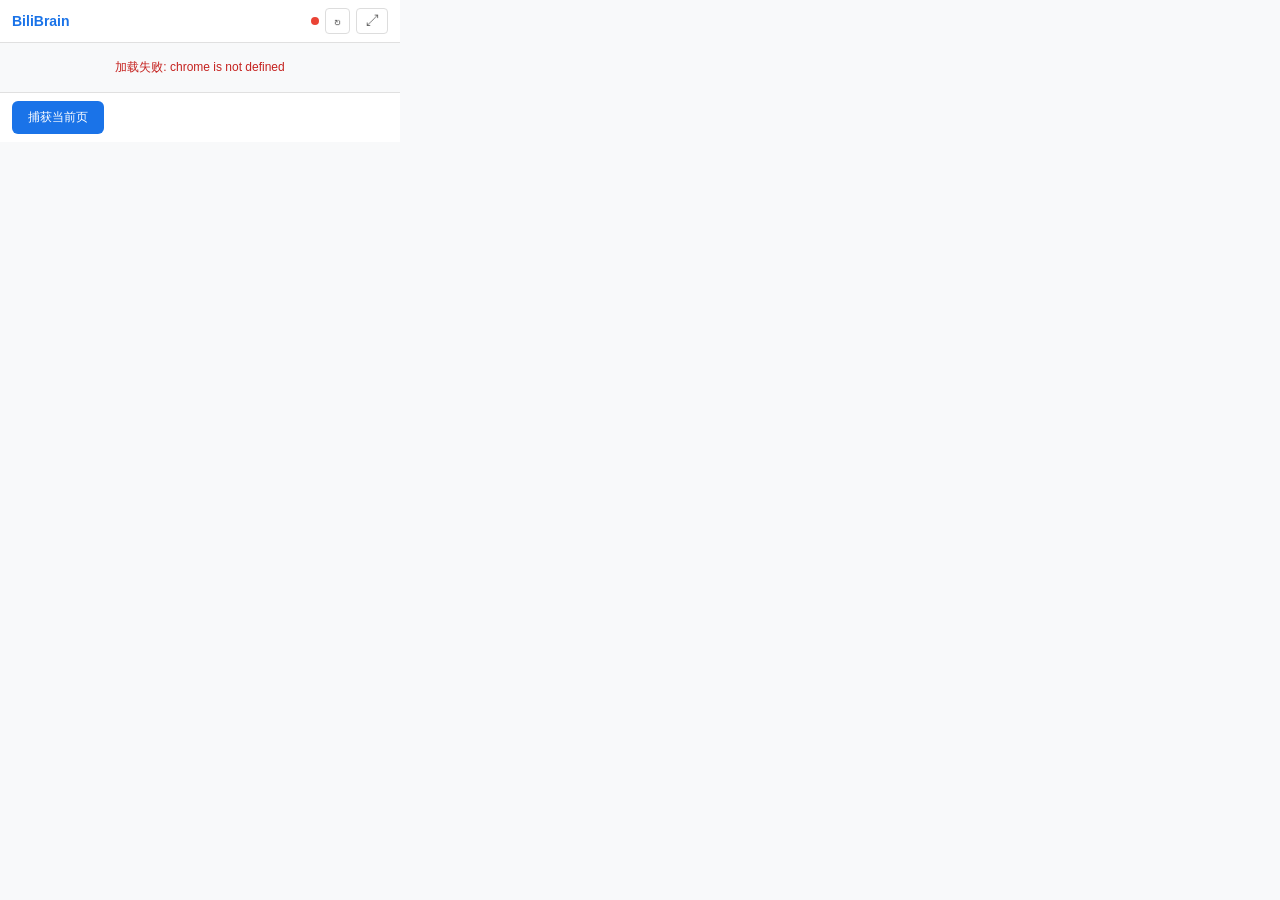
<file: extension/popup/popup.html>
<!DOCTYPE html>
<html lang="zh-CN">
<head>
<meta charset="UTF-8">
<meta name="viewport" content="width=device-width, initial-scale=1.0">
<title>BiliBrain</title>
<link rel="stylesheet" href="popup.css">
</head>
<body>
<div id="app">
  <!-- 顶栏: 状态 + 操作 -->
  <header id="topbar">
    <span class="logo">BiliBrain</span>
    <div class="top-actions">
      <span id="status-dot" class="dot offline" title="Flask 后端状态"></span>
      <button id="btn-refresh" class="icon-btn" title="刷新 (Ctrl+R)">↻</button>
      <button id="btn-open-full" class="icon-btn" title="打开完整界面">⤢</button>
    </div>
  </header>

  <!-- 标签页列表 -->
  <div id="tab-list" class="tab-list">
    <div class="loading">加载中...</div>
  </div>

  <!-- 底部快捷操作 -->
  <footer id="bottombar">
    <button id="btn-capture-active" class="btn-primary">捕获当前页</button>
    <span id="capture-status" class="capture-status"></span>
  </footer>
</div>
<script src="popup.js"></script>
</body>
</html>
</file>
<file: extension/popup/popup.css>
/* ─── Reset ─────────────────────────────────────────── */
*, *::before, *::after { box-sizing: border-box; margin: 0; padding: 0; }
body {
  width: 400px;
  min-height: 300px;
  max-height: 500px;
  font-family: -apple-system, BlinkMacSystemFont, "Segoe UI", "PingFang SC", "Microsoft YaHei", sans-serif;
  font-size: 13px;
  color: #333;
  background: #f8f9fa;
}
#app { display: flex; flex-direction: column; height: 100%; }

/* ─── Top Bar ──────────────────────────────────────── */
#topbar {
  display: flex; align-items: center; justify-content: space-between;
  padding: 8px 12px;
  background: #fff;
  border-bottom: 1px solid #e0e0e0;
  flex-shrink: 0;
}
.logo { font-weight: 700; font-size: 14px; color: #1a73e8; }
.top-actions { display: flex; align-items: center; gap: 6px; }

.dot { width: 8px; height: 8px; border-radius: 50%; display: inline-block; }
.dot.online { background: #34a853; }
.dot.offline { background: #ea4335; }

.icon-btn {
  padding: 4px 8px; border: 1px solid #ddd; border-radius: 4px;
  background: #fff; cursor: pointer; font-size: 14px; color: #666;
  transition: all .15s;
}
.icon-btn:hover { background: #f0f0f0; }

/* ─── Tab List ─────────────────────────────────────── */
.tab-list {
  flex: 1; overflow-y: auto; padding: 4px 8px;
}
.tab-item {
  display: flex; align-items: center; gap: 8px;
  padding: 8px 10px; border-radius: 6px; cursor: pointer;
  transition: background .15s; margin-bottom: 2px;
}
.tab-item:hover { background: #e8f0fe; }
.tab-item.active { background: #e3f2fd; }
.favicon { width: 14px; height: 14px; flex-shrink: 0; }
.tab-info { flex: 1; min-width: 0; }
.tab-title {
  font-size: 12px; font-weight: 500; overflow: hidden;
  text-overflow: ellipsis; white-space: nowrap;
}
.tab-url {
  font-size: 10px; color: #999; overflow: hidden;
  text-overflow: ellipsis; white-space: nowrap;
}
.type-icon { font-size: 10px; margin-right: 2px; }

.btn-capture {
  padding: 3px 8px; border: none; border-radius: 4px;
  background: #1a73e8; color: #fff; cursor: pointer;
  font-size: 11px; flex-shrink: 0; transition: background .15s;
}
.btn-capture:hover { background: #1557b0; }

/* ─── Bottom Bar ───────────────────────────────────── */
#bottombar {
  display: flex; align-items: center; justify-content: space-between;
  padding: 8px 12px; background: #fff; border-top: 1px solid #e0e0e0;
  flex-shrink: 0;
}
.btn-primary {
  padding: 8px 16px; border: none; border-radius: 6px;
  background: #1a73e8; color: #fff; cursor: pointer;
  font-size: 12px; font-weight: 500; transition: background .15s;
}
.btn-primary:hover { background: #1557b0; }
.capture-status { font-size: 11px; color: #999; }
.capture-status.success { color: #137333; }
.capture-status.error { color: #c5221f; }
.capture-status.loading { color: #1a73e8; animation: pulse 1s infinite; }
@keyframes pulse { 50% { opacity: 0.5; } }

/* ─── Misc ─────────────────────────────────────────── */
.loading { padding: 20px; text-align: center; color: #999; }
.empty { padding: 20px; text-align: center; color: #999; font-size: 12px; }
.error { padding: 12px; color: #c5221f; font-size: 12px; text-align: center; }

/* ─── Scrollbar ────────────────────────────────────── */
::-webkit-scrollbar { width: 4px; }
::-webkit-scrollbar-thumb { background: #ddd; border-radius: 2px; }
</file>
